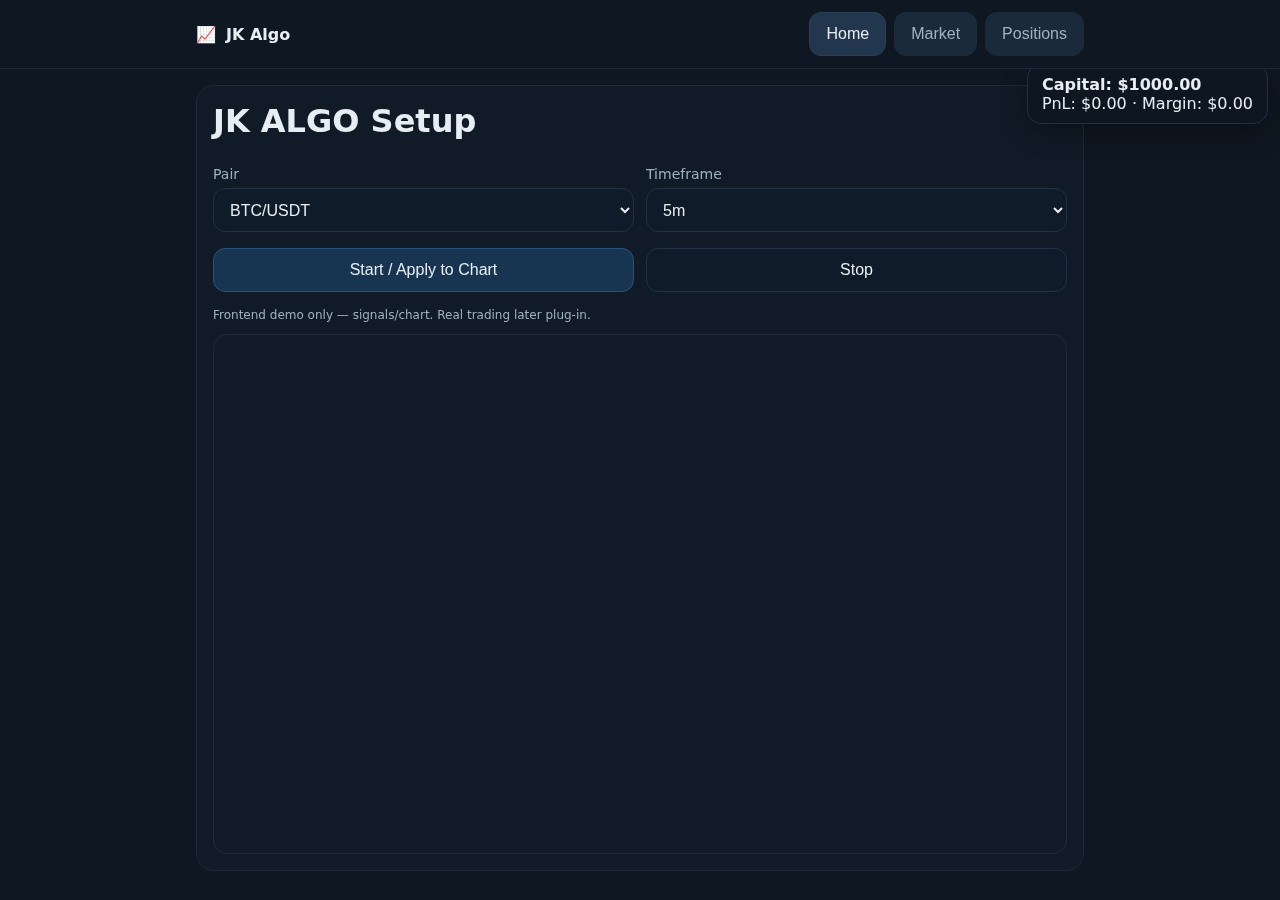
<file: index.html>
<!DOCTYPE html>
<html lang="en">
<head>
  <meta charset="utf-8" />
  <meta name="viewport" content="width=device-width, initial-scale=1" />
  <title>JK Algo</title>
  <style>
    :root{
      --bg:#0f1722; --panel:#111b27; --text:#e6edf3; --muted:#9fb0c0;
      --accent:#4ea1ff; --chip:#1b2a3a; --chip-active:#22374d;
      --radius:18px;
    }
    *{box-sizing:border-box}
    body{margin:0;background:var(--bg);color:var(--text);font-family:system-ui,Segoe UI,Roboto,Helvetica,Arial}
    .wrap{max-width:920px;margin:0 auto;padding:16px}
    .navbar{position:sticky;top:0;z-index:20;background:rgba(15,23,34,.9);backdrop-filter:saturate(120%) blur(8px);border-bottom:1px solid #1e2a38}
    .nav{display:flex;gap:12px;align-items:center;padding:12px 16px}
    .brand{display:flex;align-items:center;gap:10px;font-weight:700}
    .tabs{margin-left:auto;display:flex;gap:8px}
    .tab{padding:10px 16px;border-radius:12px;background:var(--chip);color:var(--muted);border:1px solid #1e2a38}
    .tab.active{color:var(--text);background:var(--chip-active);border-color:#2a3e55}
    .cap{position:fixed;right:12px;top:64px;z-index:15;background:#0e1621;border:1px solid #203146;border-radius:14px;padding:10px 14px;box-shadow:0 8px 24px rgba(0,0,0,.35)}
    .cap b{display:block}
    .card{background:var(--panel);border:1px solid #1e2a38;border-radius:var(--radius);padding:16px}
    h1,h2{margin:0 0 12px 0}
    label{display:block;font-size:14px;color:var(--muted);margin:14px 0 6px}
    select,button,.btn{
      width:100%;background:#0f1b28;color:var(--text);border:1px solid #213344;border-radius:12px;
      min-height:44px;padding:10px 12px;font-size:16px
    }
    button.primary{background:#173450;border-color:#27527a}
    .row{display:grid;grid-template-columns:1fr 1fr;gap:12px}
    @media (max-width:640px){.row{grid-template-columns:1fr}}
    .mt{margin-top:16px}
    .hide{display:none}
    .note{color:var(--muted);font-size:12px}
    #tvwrap{margin-top:12px}
    #tvchart{width:100%;height:520px;border-radius:14px;overflow:hidden;border:1px solid #1e2a38}
  </style>

  <!-- TradingView Widget script -->
  <script src="https://s3.tradingview.com/tv.js"></script>
</head>
<body>
  <div class="navbar">
    <div class="nav wrap">
      <div class="brand">📈 <span>JK Algo</span></div>
      <div class="tabs">
        <button class="tab active" data-tab="home">Home</button>
        <button class="tab" data-tab="market">Market</button>
        <button class="tab" data-tab="positions">Positions</button>
      </div>
    </div>
  </div>

  <div class="cap" id="capBox">
    <b>Capital: $<span id="capVal">1000.00</span></b>
    PnL: <span id="pnlVal">$0.00</span> · Margin: <span id="mgnVal">$0.00</span>
  </div>

  <main class="wrap">

    <!-- HOME -->
    <section id="home" class="card">
      <h1>JK ALGO Setup</h1>
      <div class="row">
        <div>
          <label>Pair</label>
          <select id="homePair">
            <option>BTC/USDT</option>
            <option>ETH/USDT</option>
            <option>SOL/USDT</option>
            <option>XRP/USDT</option>
            <option>GOLD (XAU/USD)</option>
            <option>USOIL (WTI)</option>
          </select>
        </div>
        <div>
          <label>Timeframe</label>
          <select id="homeTf">
            <option value="1">1m</option>
            <option value="5" selected>5m</option>
            <option value="15">15m</option>
            <option value="60">1h</option>
            <option value="240">4h</option>
          </select>
        </div>
      </div>

      <div class="row mt">
        <button class="primary" id="homeApply">Start / Apply to Chart</button>
        <button id="homeStop">Stop</button>
      </div>

      <p class="note mt">Frontend demo only — signals/chart. Real trading later plug-in.</p>

      <div id="tvwrap" class="mt">
        <div id="tvchart"></div>
      </div>
    </section>

    <!-- MARKET -->
    <section id="market" class="card hide">
      <h1>Market</h1>
      <label>Pair</label>
      <select id="mPair">
        <option>BTC/USDT</option>
        <option>ETH/USDT</option>
        <option>SOL/USDT</option>
        <option>XRP/USDT</option>
        <option>GOLD (XAU/USD)</option>
        <option>USOIL (WTI)</option>
      </select>
      <label class="mt">Timeframe</label>
      <select id="mTf">
        <option value="1">1m</option>
        <option value="5" selected>5m</option>
        <option value="15">15m</option>
        <option value="60">1h</option>
        <option value="240">4h</option>
      </select>
      <button class="mt primary" id="mReload">Reload</button>

      <div id="tvwrap2" class="mt">
        <div id="tvchart2"></div>
      </div>
    </section>

    <!-- POSITIONS -->
    <section id="positions" class="card hide">
      <h1>Positions</h1>
      <p class="note">Demo: yahan open / pending / closed positions dikhayenge (UI ready, engine later).</p>
      <div class="row mt">
        <div class="card"><h2>Open</h2><div id="posOpen" class="note">No positions.</div></div>
        <div class="card"><h2>Pending</h2><div id="posPend" class="note">None.</div></div>
      </div>
      <div class="card mt"><h2>Closed</h2><div id="posClosed" class="note">None.</div></div>
    </section>
  </main>

  <script>
    // ---------------- Tabs ----------------
    const tabs  = document.querySelectorAll('.tab');
    const pages = { home:document.getElementById('home'),
                    market:document.getElementById('market'),
                    positions:document.getElementById('positions') };

    function showTab(name){
      Object.entries(pages).forEach(([k,el])=> el.classList.toggle('hide', k!==name));
      tabs.forEach(t => t.classList.toggle('active', t.dataset.tab===name));
      localStorage.setItem('jk.activeTab', name);
    }
    tabs.forEach(t => t.addEventListener('click', ()=> showTab(t.dataset.tab)));
    showTab(localStorage.getItem('jk.activeTab') || 'home');

    // ---------------- Capital badge demo ----------------
    const capVal = document.getElementById('capVal');
    capVal.textContent = (localStorage.getItem('jk.capital') || '1000.00');

    // ---------------- Symbol mapping (FIX) ----------------
    function symMap(label){
      // Non-crypto
      if (label === 'GOLD (XAU/USD)') return 'OANDA:XAUUSD';
      if (label === 'USOIL (WTI)')     return 'TVC:USOIL';

      // Crypto like "BTC/USDT" -> "BINANCE:BTCUSDT"
      if (label.includes('/')){
        const clean = label.replace('/','').toUpperCase();
        return 'BINANCE:' + clean;
      }
      // Fallback
      return 'BINANCE:BTCUSDT';
    }

    // ---------------- TradingView loader ----------------
    let tv1 = null, tv2 = null;

    function loadTV(containerId, symbol, interval, theme='dark'){
      // Destroy old if exists
      if (containerId==='tvchart' && tv1 && tv1.remove) tv1.remove();
      if (containerId==='tvchart2' && tv2 && tv2.remove) tv2.remove();

      const opts = {
        autosize: true,
        symbol: symbol,
        interval: interval,         // "1","5","15","60","240"
        timezone: "Etc/UTC",
        theme: theme,
        style: "1",
        locale: "en",
        hide_top_toolbar: true,
        hide_legend: false,
        hide_side_toolbar: true,
        allow_symbol_change: false,
        container_id: containerId
      };
      const w = new TradingView.widget(opts);
      if (containerId==='tvchart') tv1 = w; else tv2 = w;
    }

    // --------------- HOME bind ---------------
    const homePair = document.getElementById('homePair');
    const homeTf   = document.getElementById('homeTf');
    const homeApply= document.getElementById('homeApply');

    // restore last selections
    homePair.value = localStorage.getItem('jk.homePair') || 'BTC/USDT';
    homeTf.value   = localStorage.getItem('jk.homeTf')   || '5';

    function applyHome(){
      localStorage.setItem('jk.homePair', homePair.value);
      localStorage.setItem('jk.homeTf',   homeTf.value);
      loadTV('tvchart', symMap(homePair.value), homeTf.value);
    }
    homeApply.addEventListener('click', applyHome);

    // --------------- MARKET bind ---------------
    const mPair = document.getElementById('mPair');
    const mTf   = document.getElementById('mTf');
    const mReload = document.getElementById('mReload');

    mPair.value = localStorage.getItem('jk.mPair') || 'BTC/USDT';
    mTf.value   = localStorage.getItem('jk.mTf')   || '5';

    function applyMarket(){
      localStorage.setItem('jk.mPair', mPair.value);
      localStorage.setItem('jk.mTf',   mTf.value);
      loadTV('tvchart2', symMap(mPair.value), mTf.value);
    }
    mReload.addEventListener('click', applyMarket);

    // First paint (so user immediately sees charts)
    applyHome();
    applyMarket();
  </script>
</body>
</html>
</file>
